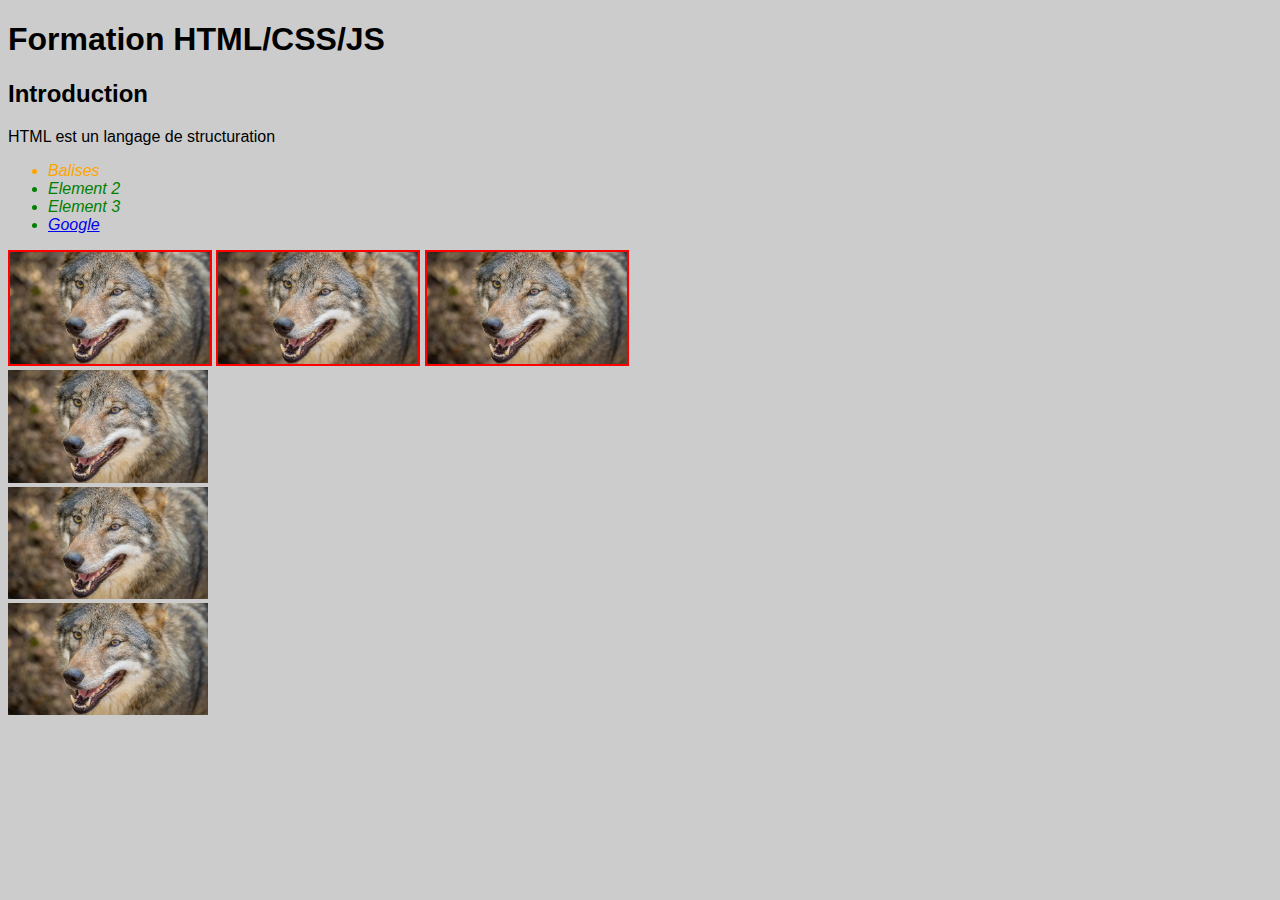
<file: index.html>
<!DOCTYPE html>
<html lang="en">
<head>
    <meta charset="UTF-8">
    <meta name="viewport" content="width=device-width, initial-scale=1.0">
    <title>Document</title>
    <link rel="stylesheet" href="css/styles.css">
    <style>
        li {
            color:green;
            font-style: italic;
        }
    </style>
</head>
<body>
    <h1>Formation HTML/CSS/JS</h1>
    <h2>Introduction</h2>
    <p>HTML est un langage de structuration</p>
    <ul>
        <!-- CSS inline style -->
        <li style="color:orange">Balises</li>
        <li>Element 2</li>
        <li>Element 3</li>
        <li>
            <a href="http://google.com">Google</a>
        </li>
    </ul>

    <div class="imgA">
        <img src="images/loup.jpg" alt="Photo de loup" width="200" />
        <img src="images/loup.jpg" alt="Photo de loup" width="200" />
        <img src="images/loup.jpg" alt="Photo de loup" width="200" />
    </div>

    <div class="imgB">
        <img src="images/loup.jpg" alt="Photo de loup" width="200" />
        <img src="images/loup.jpg" alt="Photo de loup" width="200" />
        <img src="images/loup.jpg" alt="Photo de loup" width="200" />
    </div>

</body>
</html>
</file>
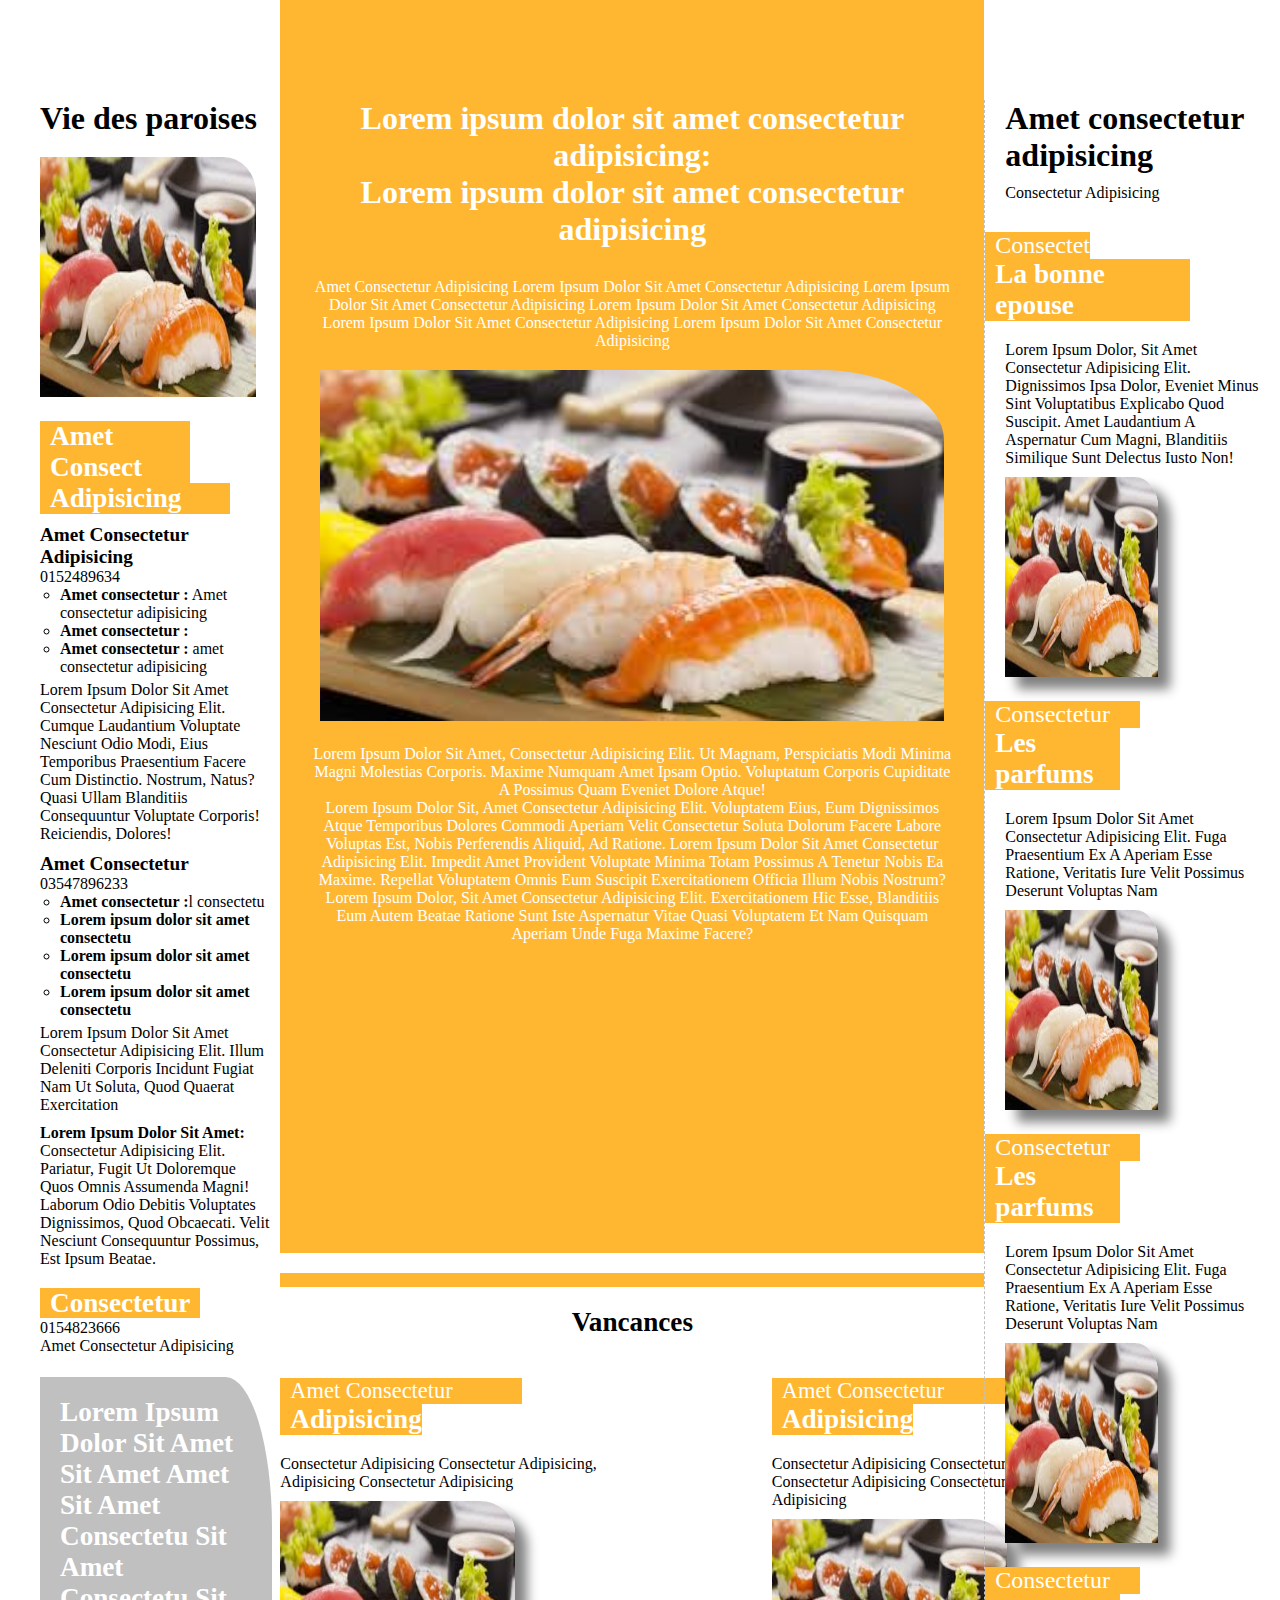
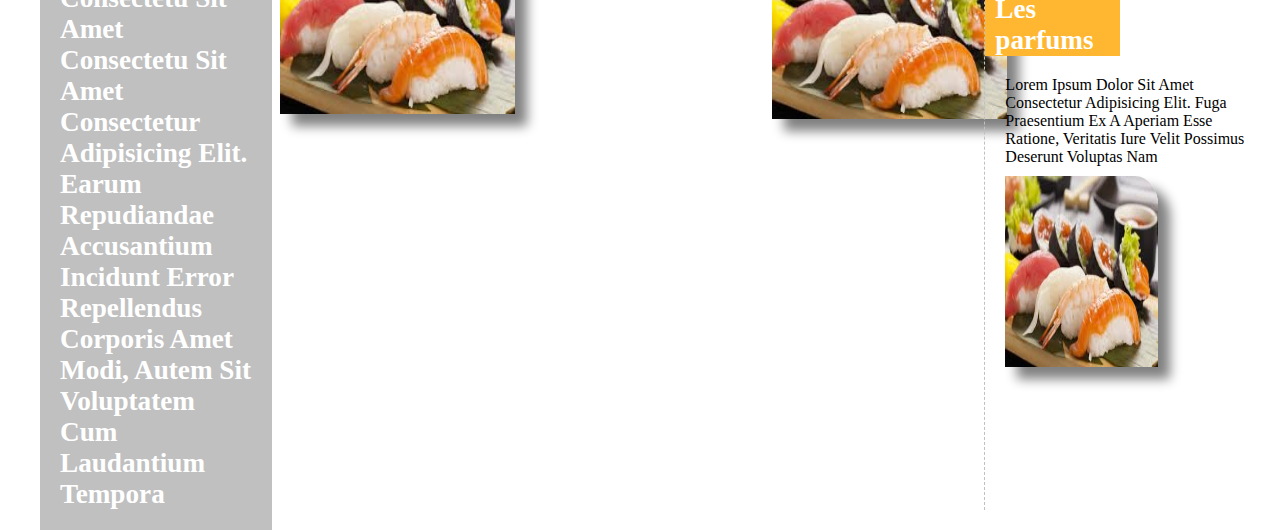
<file: TP/HTML-CSS/schillick-info.html>
<!DOCTYPE html>
<html lang="en">
<head>
    <meta charset="UTF-8">
    <meta name="viewport" content="width=device-width, initial-scale=1.0">
    <title>HTML/CSS</title>
    <link rel="stylesheet" href="style.css">
</head>
<body>
    <main>
        <section id="left">
            <h1>Vie des paroises</h1>
            <div>
                <img src="images/bon.jpg" alt="sushi" style="height: 180pt; width: 90%;">
            </div>
            <div id="sousTitle">
                <p class="sousTitle1">Amet consect</p>
                <p class="sousTitle2">adipisicing</p>
            </div>
            <p><span style="font-weight: bold;font-size: 1.2em;">Amet consectetur adipisicing</span><br/>0152489634</p>
            <ul>
                <li><span>Amet consectetur :</span> Amet consectetur adipisicing</li>
                <li><span>Amet consectetur :</span></li>
                <li><span>Amet consectetur :</span> amet consectetur adipisicing</li>
            </ul>
            <p style="margin-bottom: 10px;margin-top: 5px;">Lorem ipsum dolor sit amet consectetur adipisicing elit. Cumque laudantium voluptate nesciunt odio modi, eius temporibus praesentium facere cum distinctio. Nostrum, natus? Quasi ullam blanditiis consequuntur voluptate corporis! Reiciendis, dolores!</p>
            <p><span style="font-weight: bold;font-size: 1.2em;margin:10px 0;">amet consectetur</span><br />03547896233</p>
            <ul>
                <li><span>Amet consectetur :</span>l consectetu</li>
                <li><span>Lorem ipsum dolor sit amet consectetu</span></li>
                <li><span>Lorem ipsum dolor sit amet consectetu</span></li>
                <li><span>Lorem ipsum dolor sit amet consectetu</span></li>
            </ul>
            <p style="margin-bottom: 10px;margin-top: 5px;">Lorem ipsum dolor sit amet consectetur adipisicing elit. Illum deleniti corporis incidunt fugiat nam ut soluta, quod quaerat exercitation</p>
            <p style="margin-bottom: 20px;margin-top: 5px;padding-right: 10px;"><span>Lorem ipsum dolor sit amet:</span> consectetur adipisicing elit. Pariatur, fugit ut doloremque quos omnis assumenda magni! Laborum odio debitis voluptates dignissimos, quod obcaecati. Velit nesciunt consequuntur possimus, est ipsum beatae.</p>
            <p><span  class="sousTitle3">Consectetur</span><br/>0154823666<br/>Amet consectetur adipisicing</p>
            <p class="infoSup">Lorem ipsum dolor sit amet sit amet amet sit amet consectetu sit amet consectetu sit amet consectetu  sit amet consectetur adipisicing elit. Earum repudiandae accusantium incidunt error repellendus corporis amet modi, autem sit voluptatem cum laudantium tempora</p>
        </section>
        <section id="center">
            <div id="principale">
                <h1 style="margin-bottom: 30px;">Lorem ipsum dolor sit amet consectetur adipisicing:<br/>Lorem ipsum dolor sit amet consectetur adipisicing</h1>
                <p>Amet consectetur adipisicing Lorem ipsum dolor sit amet consectetur adipisicing Lorem ipsum dolor sit amet consectetur adipisicing Lorem ipsum dolor sit amet consectetur adipisicing Lorem ipsum dolor sit amet consectetur adipisicing Lorem ipsum dolor sit amet consectetur adipisicing</p>
                <div id="imgPrincipale">
                    <img src="images/bon.jpg" alt="bon" />
                </div>
                <p>Lorem ipsum dolor sit amet, consectetur adipisicing elit. Ut magnam, perspiciatis modi minima magni molestias corporis. Maxime numquam amet ipsam optio. Voluptatum corporis cupiditate a possimus quam eveniet dolore atque!
                <br/>Lorem ipsum dolor sit, amet consectetur adipisicing elit. Voluptatem eius, eum dignissimos atque temporibus dolores commodi aperiam velit consectetur soluta dolorum facere labore voluptas est, nobis perferendis aliquid, ad ratione. Lorem ipsum dolor sit amet consectetur adipisicing elit. Impedit amet provident voluptate minima totam possimus a tenetur nobis ea maxime. Repellat voluptatem omnis eum suscipit exercitationem officia illum nobis nostrum?<br/>Lorem ipsum dolor, sit amet consectetur adipisicing elit. Exercitationem hic esse, blanditiis eum autem beatae ratione sunt iste aspernatur vitae quasi voluptatem et nam quisquam aperiam unde fuga maxime facere?</p>
            </div>
            <div style="background-color: #ffb732; height: 10pt;">&nbsp;</div>
            <p id="title">Vancances</p>
            <div id="second">
                <div class="flexLeftVanvance">
                    <div id="sousTitleS">
                        <p class="sousTitle1S">Amet consectetur</p>
                        <p class="sousTitle2S">adipisicing</p>
                    </div>
                    <p>Consectetur adipisicing consectetur adipisicing, adipisicing consectetur adipisicing </p>
                    <img src="images/bon.jpg" alt="bon">
                </div>
                <div class="flexRightVanvance">
                    <div id="sousTitleS">
                        <p class="sousTitle1S">Amet consectetur</p>
                        <p class="sousTitle2S">adipisicing</p>
                    </div>
                    <p>Consectetur adipisicing consectetur adipisicing consectetur adipisicing consectetur adipisicing adipisicing</p>
                    <img src="images/bon.jpg" alt="bon" style="height: 150pt;">
                </div>
            </div>


        </section>
        <section id="right">
            <h1>Amet consectetur adipisicing</h1>
            <p>consectetur adipisicing</p>
            <div id="sousTileRight1">
                <p>consectetur</p>
                <h3>La bonne epouse</h3>
            </div>
            <p>Lorem ipsum dolor, sit amet consectetur adipisicing elit. Dignissimos ipsa dolor, eveniet minus sint voluptatibus explicabo quod suscipit. Amet laudantium a aspernatur cum magni, blanditiis similique sunt delectus iusto non!</p>
            <div class="picture1">
                <img src="images/bon.jpg" alt="bon">
            </div>
            <div id="sousTileRight2">
                <p>consectetur</p>
                <h3>Les parfums</h3>
            </div>
            <p>Lorem ipsum dolor sit amet consectetur adipisicing elit. Fuga praesentium ex a aperiam esse ratione, veritatis iure velit possimus deserunt voluptas nam </p>
            <div class="picture2">
                <img src="images/bon.jpg" alt="bon">
            </div>
            <div id="sousTileRight3">
                <p>consectetur</p>
                <h3>Les parfums</h3>
            </div>
            <p>Lorem ipsum dolor sit amet consectetur adipisicing elit. Fuga praesentium ex a aperiam esse ratione, veritatis iure velit possimus deserunt voluptas nam </p>
            <div class="picture3">
                <img src="images/bon.jpg" alt="bon">
            </div>
            <div id="sousTileRight4">
                <p>consectetur</p>
                <h3>Les parfums</h3>
            </div>
            <p>Lorem ipsum dolor sit amet consectetur adipisicing elit. Fuga praesentium ex a aperiam esse ratione, veritatis iure velit possimus deserunt voluptas nam </p>
            <div class="picture4">
                <img src="images/bon.jpg" alt="bon" style="height: 143pt;">
            </div>
        </section>
        
    </main>
    
</body>
</html>
</file>
<file: css/styles.css>
/* Feuille de styles de globale */
body {
   font-family: Verdana, Geneva, Tahoma, sans-serif;
   background-color: #ccc; 
}

li {
    color: red
}

div.imgA img {
    border: 2px red solid
}

div.imgB img {
    display: block;
    margin-bottom: 4px
}
</file>
<file: TP/HTML-CSS/style.css>
*{
    margin: 0;
    padding: 0;
    border: 0;
}
main{
    width: 100%;
    display: flex;
    justify-content: space-between;
}
#left{
    width: 20%;
    margin-left: 40px;
}
    #left #sousTitle {
        color: white;
        font-size: 1.7em;
        font-weight: bold;
        margin: 20px 0 10px 0;
    }
    .sousTitle1{
        margin-right:  90px;
        background-color: #ffb732;
        padding-left: 10px;
    }
    .sousTitle2{
        margin-right: 50px;
        background-color: #ffb732;
        padding-left: 10px;
    }
    #left ul {
        margin-left: 20px;
    }
    #left ul li{
        list-style-type: circle;
    }
    #left span{
        font-weight: bold;
    }
    #left .sousTitle3{
        color: white;
        font-size: 1.7em;
        font-weight: bold;
        margin: 20px 70px 10px 0;
        background-color: #ffb732;
        padding: 0 10px ;
    }
    #left .infoSup{
        background-color: silver;
        font-size: 1.7em;
        font-weight: bold;
        width: 80%;
        color: white;
        margin: 22px 10px 0 0;
        padding: 20px;
        border-radius: 0 20% 0 0;
        
    }
    #left h1{
        margin: 100px 0 20px 0;
    }

#center{
   width: 55%; 
   text-align: center;
}
    #center #principale{
        height: 865pt;
        background-color: #ffb732;
        margin-bottom: 20px;
        color: white;
        padding: 100px 30px 0 30px;
    }
    #center #imgPrincipale{
        margin: 20px 10px;
    }
    #center #imgPrincipale img{
        width: 100%;
        border-radius: 0 20% 0 0;
    }
    #second{
        display: flex;
        justify-content: space-between;
        text-align: left;
    }
    #second .flexLeftVanvance > p{
        padding: 10px 0;
    }
    #second .flexRightVanvance > p{
        padding: 10px 20px 10px 0;
    }
    #second .flexRightVanvance{
        margin-left: 100px;
    }
    #second img{
        width: 60%;
        height: 160pt;
        box-shadow: 12px 12px 12px gray;
    }
    #center #sousTitleS{
        color: white;
        margin: 20px 0 10px 0;
        width: 100%;
    }
    #center .sousTitle1S{
        margin-right:  150px;
        font-size: 1.4em;
        background-color: #ffb732;
        padding-left: 10px;
    }
    #center .sousTitle2S{
        margin-right:  250px;
        font-size: 1.7em;
        font-weight: bold;
        background-color: #ffb732;
        padding-left: 10px;
    }
    #center #title{
        font-size: 1.7em;
        font-weight: bold;
        margin: 20px auto;
    }

p{
    text-transform: capitalize;
}
img{
    border-radius: 0 15% 0 0;
}
#right{
    width: 20%;
    margin-right: 20px;
    border-left: 1px silver dashed;
    margin: 100px 20px 20px 0;
    padding-left: 20px;
}
    #right #sousTileRight1, #right #sousTileRight2, #right #sousTileRight3,#right #sousTileRight4{
        color: white;
        margin: 20px 0 10px -20px;
        width: 100%;
        
    }
    #right #sousTileRight1 p{
        background-color: #ffb732;
        padding-left: 10px;
        font-size: 1.5em;
        margin-right:  150px;
    }
    #right #sousTileRight1 h3{
        background-color: #ffb732;
        padding-left: 10px;
        font-size: 1.7em;
        margin-right:  50px;
    }
    #right #sousTileRight2 p,#right #sousTileRight3 p,#right #sousTileRight4 p{
        background-color: #ffb732;
        padding-left: 10px;
        font-size: 1.5em;
        margin-right:  100px;
    }
    #right #sousTileRight2 h3, #right #sousTileRight3 h3,#right #sousTileRight4 h3{
        background-color: #ffb732;
        padding-left: 10px;
        font-size: 1.7em;
        margin-right:  120px;
    }
    #right .picture1,#right .picture2,#right .picture3,#right .picture4{
        margin-bottom: 10px;

    }
    #right .picture1 img,#right .picture2 img,#right .picture3 img,#right .picture4 img{
        width: 60%;
        height: 150pt;
        box-shadow: 12px 12px 12px gray;
    }
    #right > p{
        padding: 10px 0;
    }
</file>
